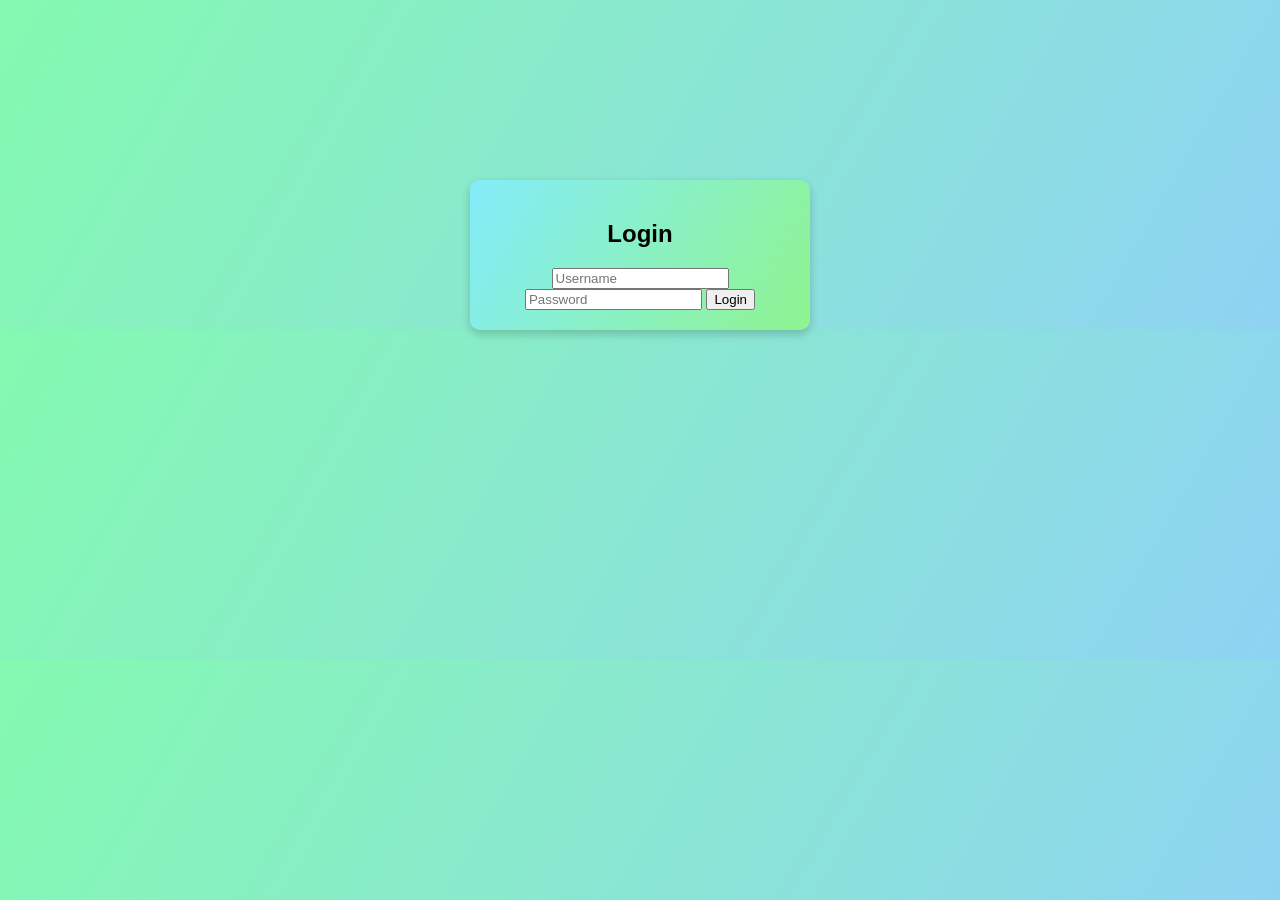
<file: halaman utama.html>
<!DOCTYPE html>
<html lang="id">
<head>
    <meta charset="UTF-8">
    <meta name="viewport" content="width=device-width, initial-scale=1.0">
    <title>Login - Website Multi-Halaman</title>
    <link rel="stylesheet" href="style new.css">
    <script src="script.js" defer></script>
</head>
<body>
    <div id="loginPage">
        <div class="login-container">
            <h2>Login</h2>
            <form id="loginForm">
                <input type="text" id="username" placeholder="Username" required>
                <input type="password" id="password" placeholder="Password" required>
                <button type="submit">Login</button>
            </form>
        </div>
    </div>

    <div id="mainContent" class="hidden">
        <div class="main-container">
            <h1>Hi Selamat Datang</h1>
            <nav>
                <button onclick="window.location.href='home.html'">Kucing Kesayanganku</button>
                <button onclick="window.location.href='about.html'">Daftar Daftar</button>
                <button onclick="window.location.href='contact.html'">Informasi Produk</button>
            </nav>
        </div>
    </div>
</body>
</html>
</file>
<file: style new.css>
body {
    font-family: Arial, sans-serif;
    text-align: center;
    margin: 0;
    padding: 0;
    background: linear-gradient(120deg, #84fab0, #8fd3f4);
}
.hidden {
    display: none;
}

.login-container {
    text-align: center;
    background: linear-gradient(120deg, #84ecfa, #8ff48f);
    padding: 20px;
    border-radius: 10px;
    box-shadow: 0 4px 10px rgba(0, 0, 0, 0.2);
    animation: fadeIn 1s;
    width: 300px;
    margin: auto;
    margin-top: 20vh;
}
.page {
    animation: slideIn 0.5s;
}
@keyframes fadeIn {
    from { opacity: 0; transform: translateY(-20px); }
    to { opacity: 1; transform: translateY(0); }
}
@keyframes slideIn {
    from { opacity: 0; transform: translateX(-50px); }
    to { opacity: 1; transform: translateX(0); }
}
.about-container {
    display: flex;
    flex-direction: column;
    align-items: center;
    justify-content: center;
    min-height: 100vh;
    text-align: center;
}

table {
    width: 60%;
    border-collapse: collapse;
    margin-top: 20px;
}

th, td {
    border: 1px solid #2600ff;
    padding: 10px;
    text-align: center;
}

th {
    background-color: #ffee00;
}
@keyframes slideUp {
    from {
        opacity: 0;
        transform: translateY(30px);
    }
    to {
        opacity: 1;
        transform: translateY(0);
    }
}

.page-container {
    animation: slideUp 1s ease-out;
}

.contact-container {
    display: flex;
    align-items: center;
    justify-content: center;
    gap: 10px;
    min-height: 100vh;
    padding: 20px;
}

.image-content {
    flex: 1;
}

.image-content img {
    width: 600px;
    height: auto;
    border-radius: 10px;
}

.text-content {
    flex: 1.2;
    max-width: 45%;
    text-align: left; /* Mengubah perataan teks menjadi rata kiri */
}

.home-container {
    text-align: center;
    padding: 50px;
}

.back-button {
    text-align: center;
    margin-top: 20px;
}

.back-button a {
    display: inline-block;
    padding: 10px 20px;
    font-size: 18px;
    background-color: #007BFF;
    color: white;
    text-decoration: none;
    border-radius: 5px;
}

.back-button a:hover {
    background-color: #0056b3;
}

/* Tata letak navigasi */
nav {
    display: flex;
    justify-content: center;
    gap: 15px;
    margin-top: 20px;
}

nav button {
    padding: 10px 20px;
    font-size: 16px;
    border: none;
    background-color: #007BFF;
    color: rgb(0, 0, 0);
    border-radius: 5px;
    cursor: pointer;
}

nav button:hover {
    background-color: #0056b3;
}

/* Tata letak halaman */
.page-container {
    display: flex;
    flex-direction: column;
    align-items: center;
    justify-content: center;
    min-height: 100vh;
    text-align: center;
    padding: 50px;
}

/* Tombol kembali */
.btn-back {
    display: inline-block;
    padding: 10px 15px;
    font-size: 16px;
    background-color: #28a745;
    color: white;
    text-decoration: none;
    border-radius: 5px;
    margin-top: 20px;
}

.btn-back:hover {
    background-color: #218838;
}

.main-container {
    display: flex;
    flex-direction: column;
    align-items: center;
    justify-content: center;
    min-height: 100vh;
    text-align: center;
}

/* Gaya untuk teks utama */
h1 {
    font-size: 32px;
    color: #333;
    margin-bottom: 20px;
}

/* Tata letak tombol navigasi */
nav {
    display: flex;
    flex-direction: column;
    gap: 15px;
}

nav button {
    padding: 10px 20px;
    font-size: 18px;
    border: none;
    background: linear-gradient(120deg, #84ecfa, #8ff48f);
    color: rgb(0, 0, 0);
    box-shadow: 0 4px 10px rgba(0, 0, 0, 0.2);
    animation: fadeIn 1s;
    border-radius: 5px;
    cursor: pointer;
}

nav button:hover {
    background-color: #0056b3;
}
@keyframes scaleButton {
    from {
        transform: scale(1);
    }
    to {
        transform: scale(1.1);
    }
}

nav button:hover {
    animation: scaleButton 0.3s ease-in-out forwards;
}
</file>
